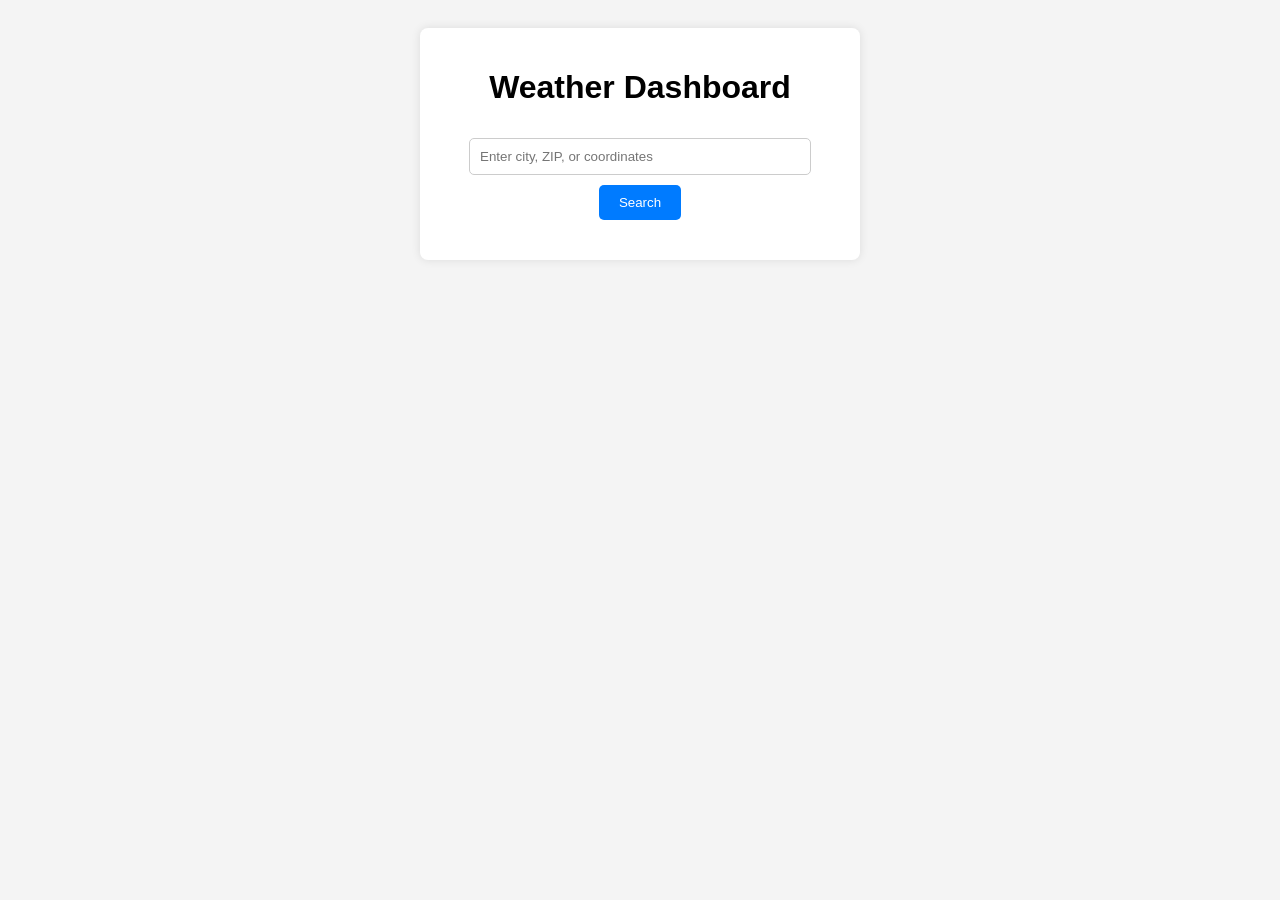
<file: index.html>
<!DOCTYPE html>
<html lang="en">
<head>
    <meta charset="UTF-8">
    <meta name="viewport" content="width=device-width, initial-scale=1.0">
    <title>Weather Dashboard</title>
    <link rel="stylesheet" href="styles.css">
</head>
<body>
    <div class="container">
        <h1>Weather Dashboard</h1>
        <input type="text" id="search" placeholder="Enter city, ZIP, or coordinates">
        <button onclick="getWeather()">Search</button>
        <div id="weather-result"></div>
    </div>
    <script src="script.js"></script>
</body>
</html>
</file>
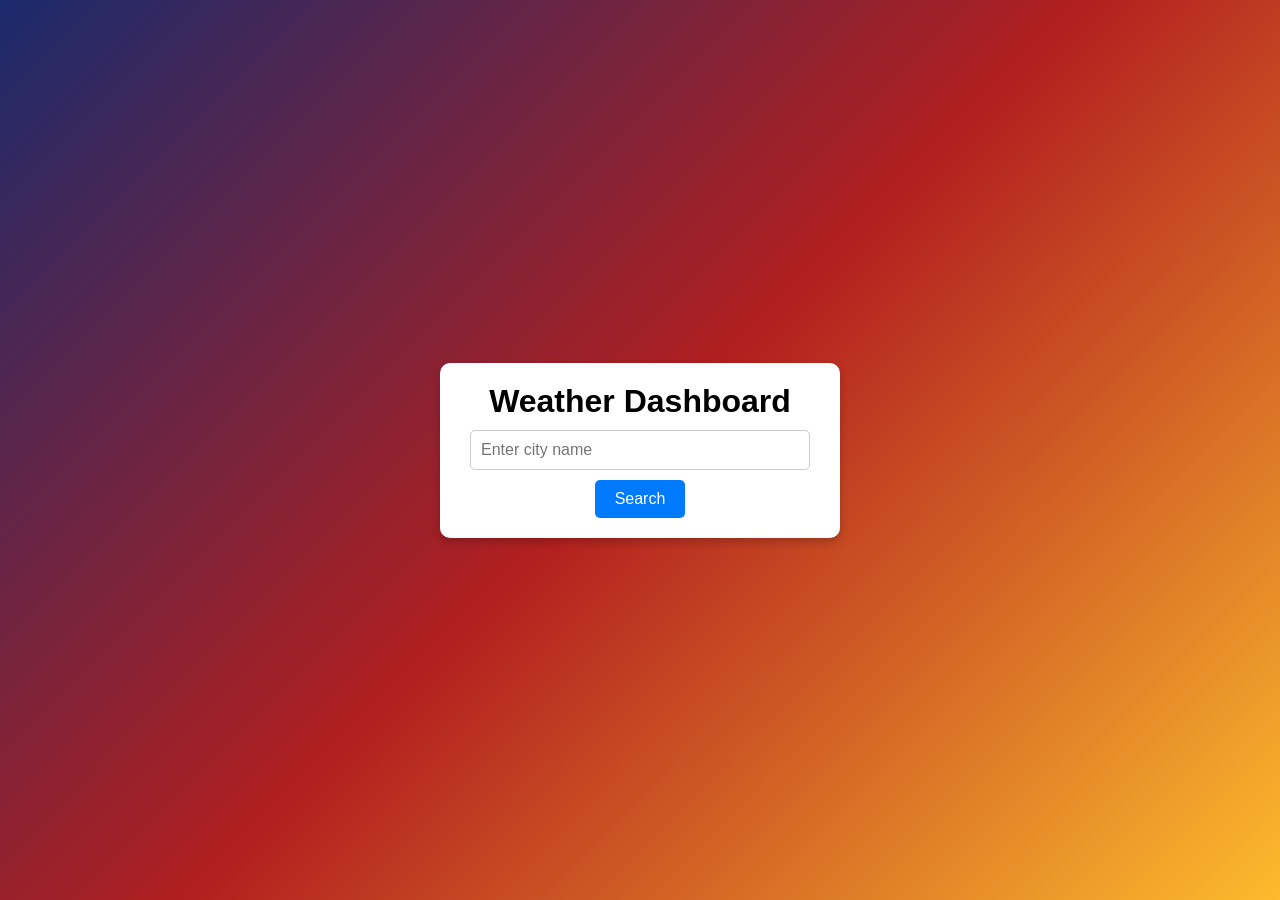
<file: weather_dashboard/index.html>
<!DOCTYPE html>
<html lang="en">
<head>
    <meta charset="UTF-8">
    <meta name="viewport" content="width=device-width, initial-scale=1.0">
    <title>Weather Dashboard</title>
    <link rel="stylesheet" href="styles.css"> <!-- Linking CSS file -->
</head>
<body>
    <div class="container">
        <h1>Weather Dashboard</h1>
        <input type="text" id="search" placeholder="Enter city name">
        <button onclick="getWeather()">Search</button>
        <div id="weather-result"></div>
    </div>

    <script src="script.js"></script> <!-- Linking JavaScript file -->
</body>
</html>
</file>
<file: styles.css>
body {
    font-family: Arial, sans-serif;
    background-color: #f4f4f4;
    text-align: center;
    padding: 20px;
}

.container {
    max-width: 400px;
    margin: auto;
    background: white;
    padding: 20px;
    border-radius: 8px;
    box-shadow: 0px 0px 10px rgba(0, 0, 0, 0.1);
}

input {
    width: 80%;
    padding: 10px;
    margin: 10px 0;
    border: 1px solid #ccc;
    border-radius: 5px;
}

button {
    padding: 10px 20px;
    background: #007BFF;
    color: white;
    border: none;
    border-radius: 5px;
    cursor: pointer;
}

button:hover {
    background: #0056b3;
}

#weather-result {
    margin-top: 20px;
}
</file>
<file: weather_dashboard/styles.css>
/* Resetting default margin and padding */
* {
    margin: 0;
    padding: 0;
    box-sizing: border-box;
}

/* Ensuring full-screen gradient background */
body {
    height: 100vh;
    display: flex;
    justify-content: center;
    align-items: center;
    background: linear-gradient(135deg, #1a2a6c, #b21f1f, #fdbb2d);
    background-size: cover;
    background-attachment: fixed;
    font-family: Arial, sans-serif;
}

/* Centering the weather container */
.container {
    background: white;
    padding: 20px;
    border-radius: 10px;
    box-shadow: 0 4px 8px rgba(0, 0, 0, 0.2);
    text-align: center;
    max-width: 400px;
    width: 100%;
}

/* Input and button styling */
input {
    width: calc(100% - 20px);
    padding: 10px;
    margin: 10px 0;
    border: 1px solid #ccc;
    border-radius: 5px;
    font-size: 16px;
}

button {
    background-color: #007bff;
    color: white;
    border: none;
    padding: 10px 20px;
    border-radius: 5px;
    cursor: pointer;
    font-size: 16px;
}

button:hover {
    background-color: #0056b3;
}
</file>
